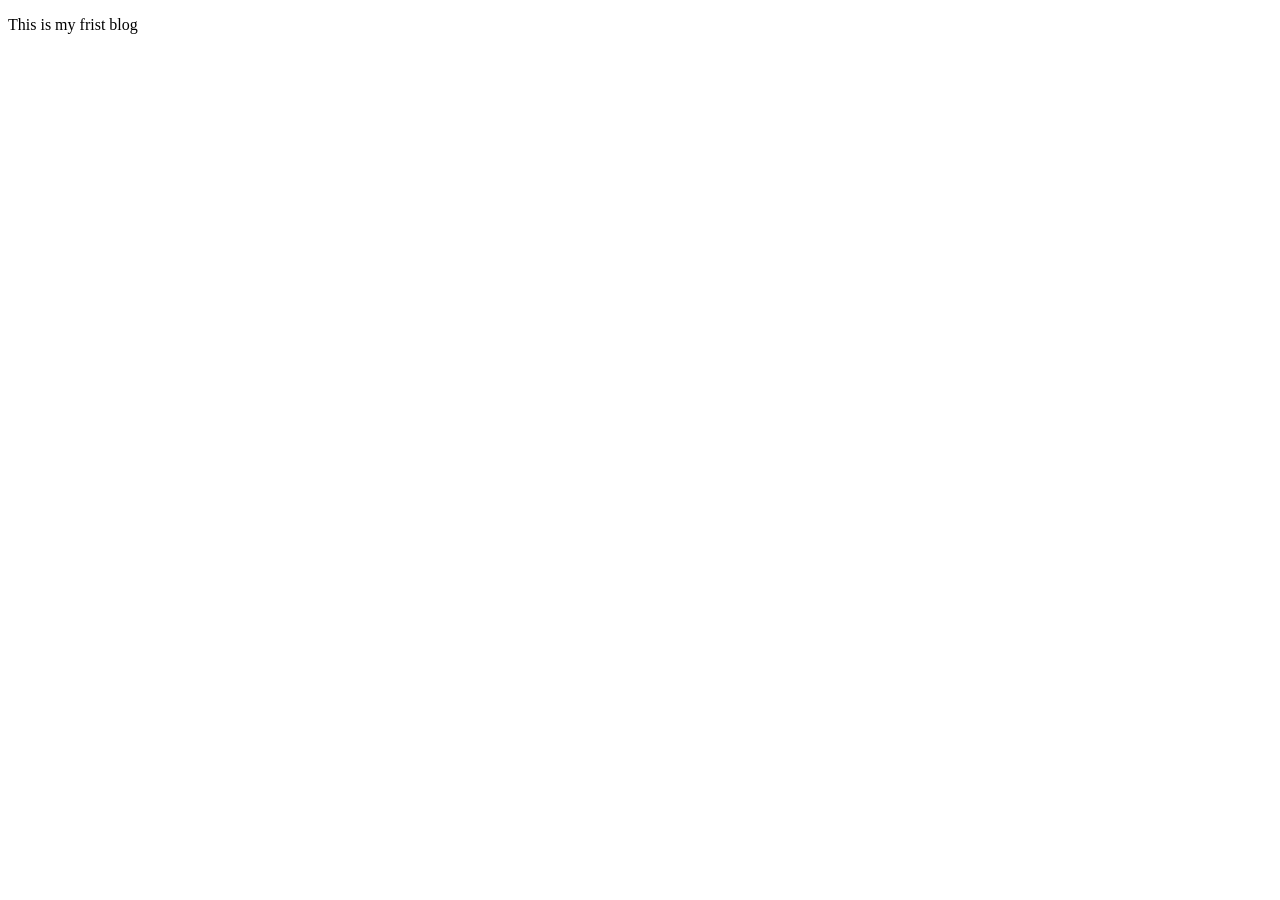
<file: blog.html>
<!DOCTYPE html>
<html lang="en">
<head>
    <meta charset="UTF-8">
    <meta name="viewport" content="width=<device-width>, initial-scale=1.0">
    <title>Document</title>
</head>
<body>
    <p>
        This is my frist blog 
    </p>
</body>
</html>
</file>
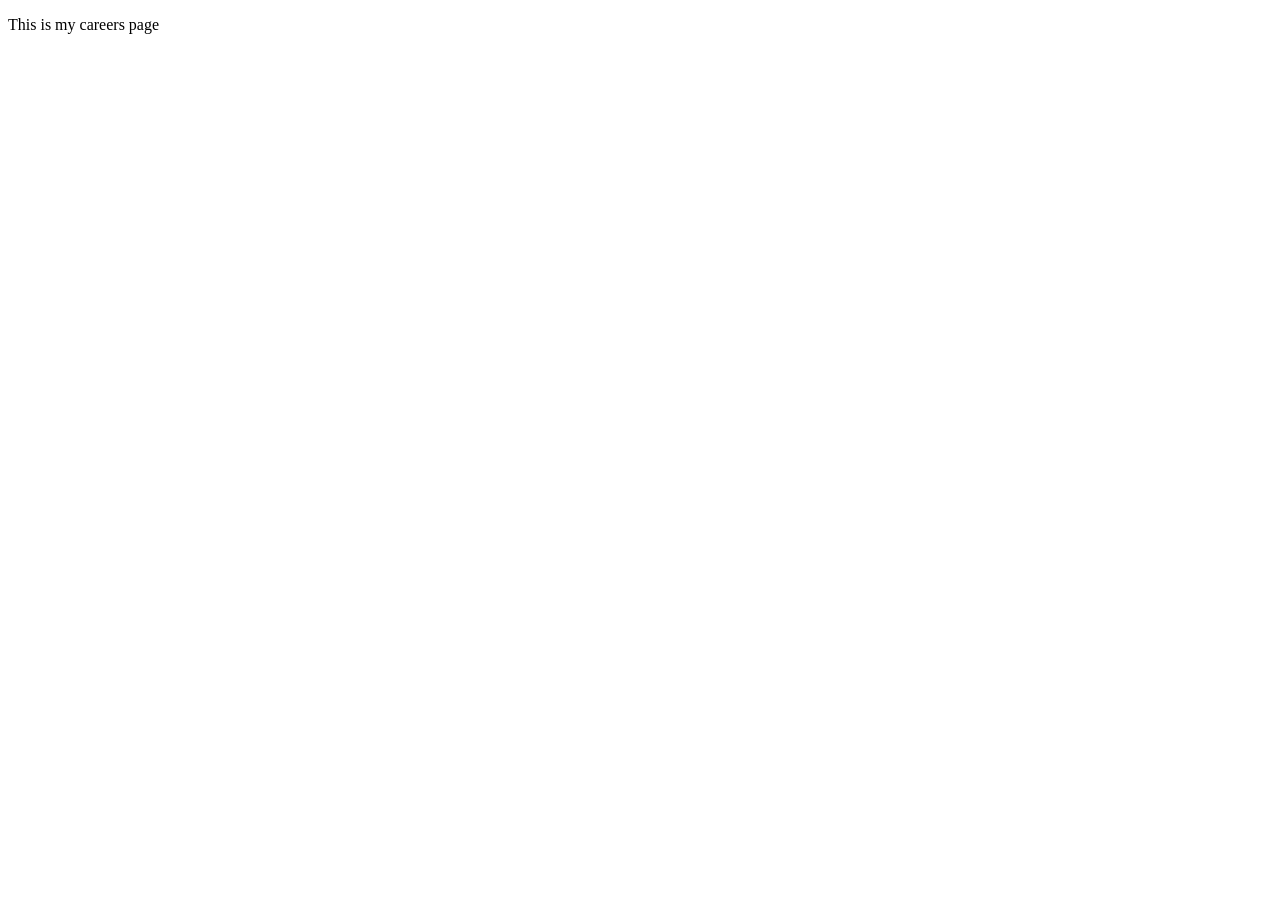
<file: careers.html>
<!DOCTYPE html>
<html lang="en">
<head>
    <meta charset="UTF-8">
    <meta name="viewport" content="width=<device-width>, initial-scale=1.0">
    <title>Document</title>
</head>
<body>
    <p>
        This is my careers page
    </p>
</body>
</html>
</file>
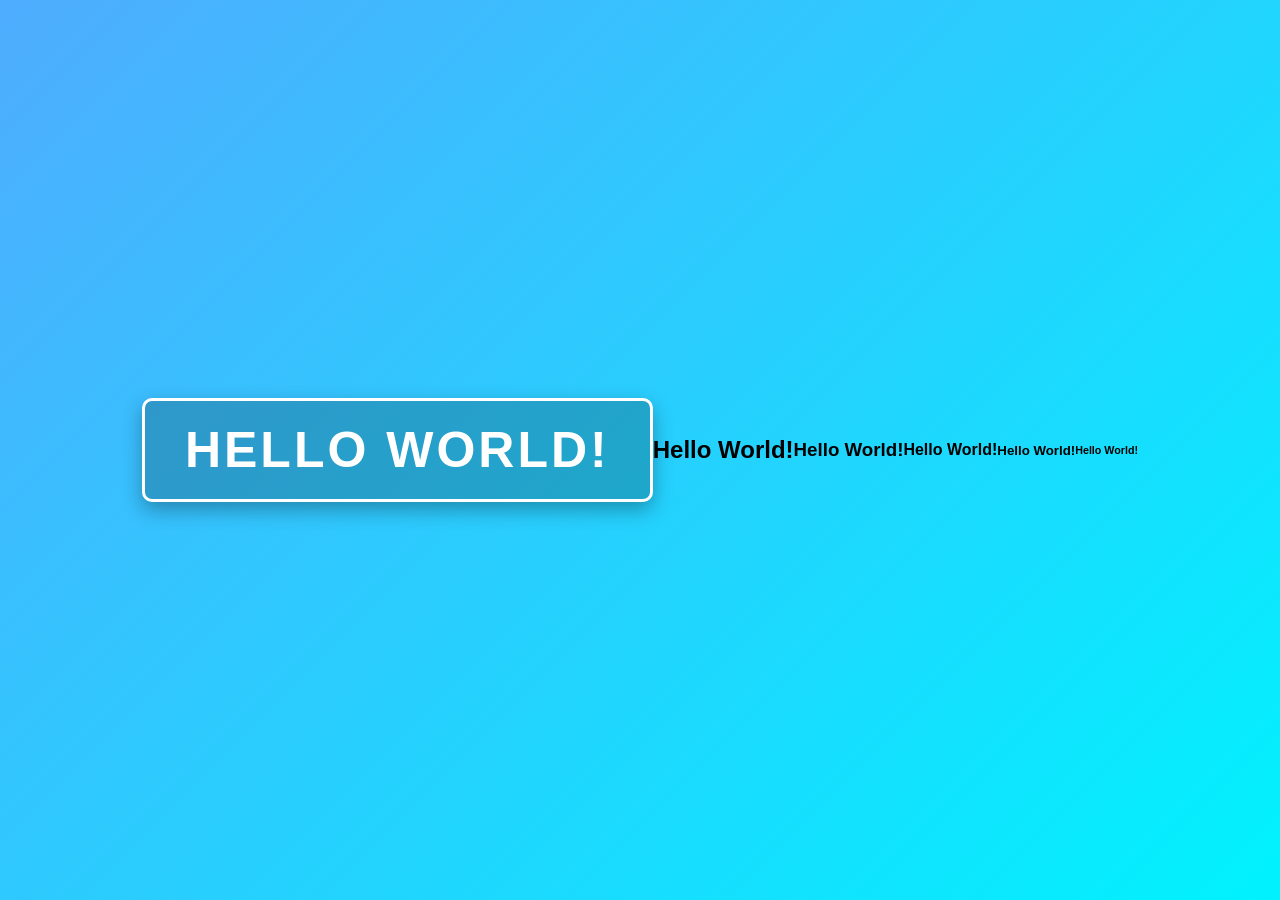
<file: hello.html>
<!DOCTYPE html>
<html lang="en">
<head>
    <meta charset="UTF-8">
    <meta name="viewport" content="width=device-width, initial-scale=1.0">
    <title>Document</title>
    <link rel="stylesheet" href="style.css">
</head>
<body>
    <h1>Hello World!</h1>
    <h2>Hello World!</h2>
    <h3>Hello World!</h3>
    <h4>Hello World!</h4>
    <h5>Hello World!</h5>
    <h6>Hello World!</h6>

</body>
</html>
</file>
<file: style.css>
/* Reset */
* {
    margin: 0;
    padding: 0;
    box-sizing: border-box;
}

/* Body Styling */
body {
    height: 100vh;
    display: flex;
    justify-content: center;
    align-items: center;
    background: linear-gradient(135deg, #4facfe, #00f2fe);
    font-family: Arial, sans-serif;
}

/* Heading Styling */
h1 {
    color: #ffffff;
    font-size: 50px;
    text-transform: uppercase;
    letter-spacing: 3px;
    padding: 20px 40px;
    border: 3px solid #ffffff;
    border-radius: 10px;
    background: rgba(0, 0, 0, 0.2);
    box-shadow: 0 8px 20px rgba(0, 0, 0, 0.3);
    transition: transform 0.3s ease;
}

/* Hover Effect */
h1:hover {
    transform: scale(1.05);
}
</file>
